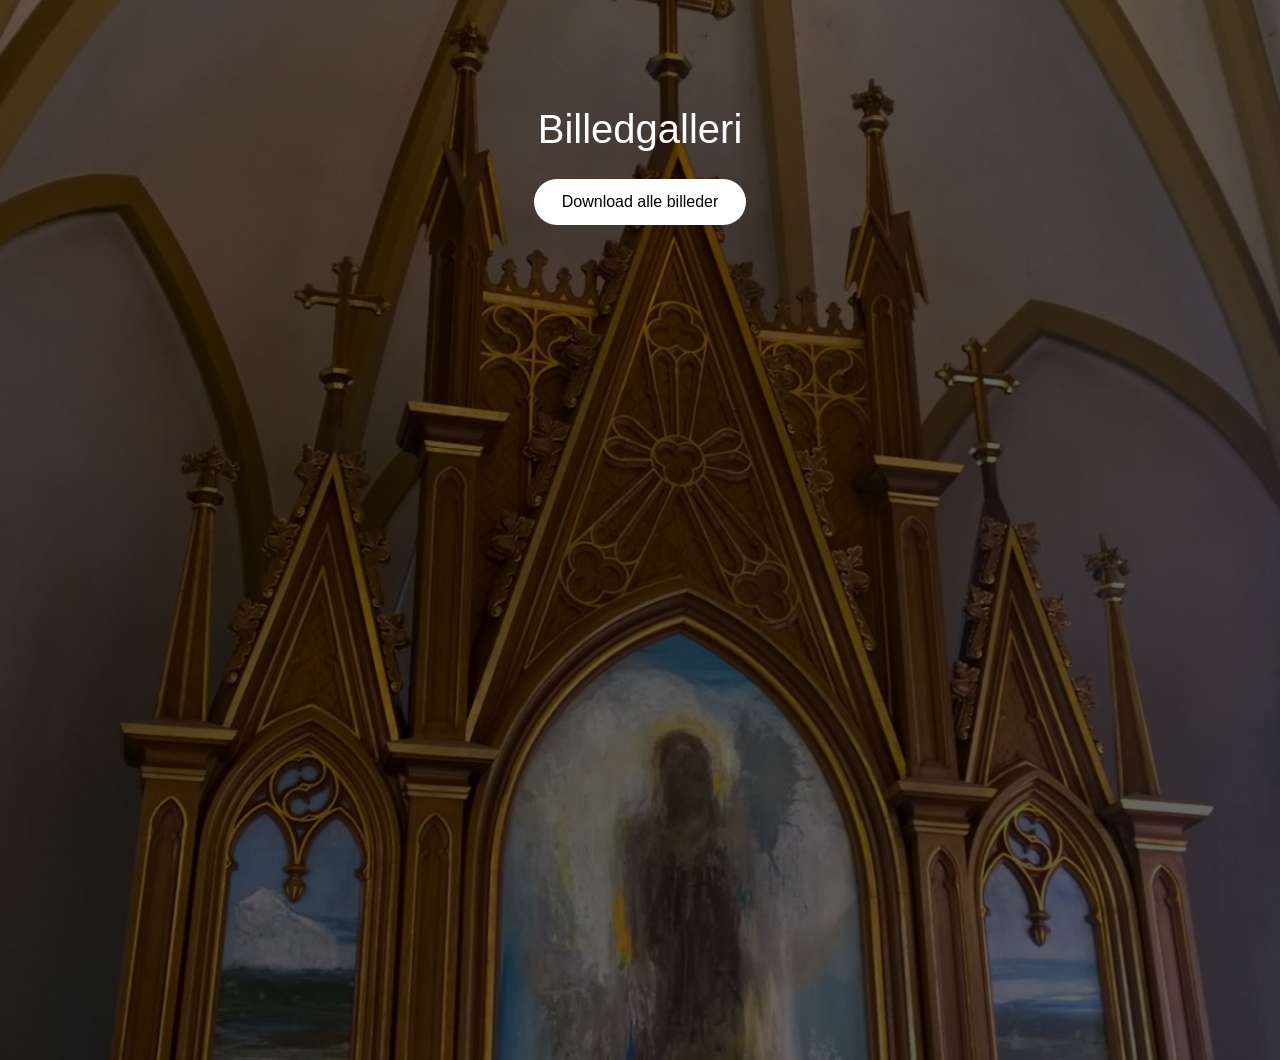
<file: index.html>
<!DOCTYPE html>
<html lang="da">
<head>
    <meta charset="UTF-8">
    <title>Celines Konfirmation</title>
    <link rel="stylesheet" href="style.css">
</head>
<body>

<div id="overlay">

    <h1>Celines Konfirmation</h1>

    <p class="releaseText">
        <strong>i morgen kan i se alle billeder da er taget i dag</strong>
    </p>

    <div class="uploadBox">
        <p>Upload op til 5 billeder pr person</p>

        <div class="counter">
            <span id="count">0</span> / 5 uploadet
        </div>

        <input type="file" id="photoInput" accept="image/*" multiple hidden>
        <button id="customUploadBtn">Vælg billeder</button>

        <div id="message"></div>
    </div>

</div>

<script src="script.js"></script>
</body>
</html>
</file>
<file: style.css>
body {
    margin: 0;
    font-family: 'Segoe UI', sans-serif;
    background: url("baggrund.jpg") no-repeat center center fixed;
    background-size: cover;
    color: white;
}

#overlay {
    background: rgba(0, 0, 0, 0.6);
    min-height: 100vh;
    padding: 80px 20px;
    text-align: center;
}

h1 {
    font-weight: 300;
    font-size: 40px;
}

.releaseText {
    font-size: 20px;
    margin-bottom: 40px;
}

.uploadBox {
    background: rgba(255,255,255,0.1);
    padding: 40px;
    margin: auto;
    max-width: 500px;
    border-radius: 16px;
    backdrop-filter: blur(10px);
}

.counter {
    margin: 20px 0;
    font-weight: bold;
}

button {
    padding: 14px 28px;
    border-radius: 50px;
    border: none;
    font-size: 16px;
    cursor: pointer;
    transition: 0.3s;
    background: white;
    color: black;
}

button:hover {
    transform: scale(1.05);
}

.hidden {
    display: none;
}

#gallery {
    margin-top: 40px;
    display: grid;
    grid-template-columns: repeat(auto-fill, minmax(200px, 1fr));
    gap: 20px;
}

#gallery img {
    width: 100%;
    border-radius: 12px;
    cursor: pointer;
    transition: 0.3s;
}

#gallery img:hover {
    transform: scale(1.05);
}
</file>
